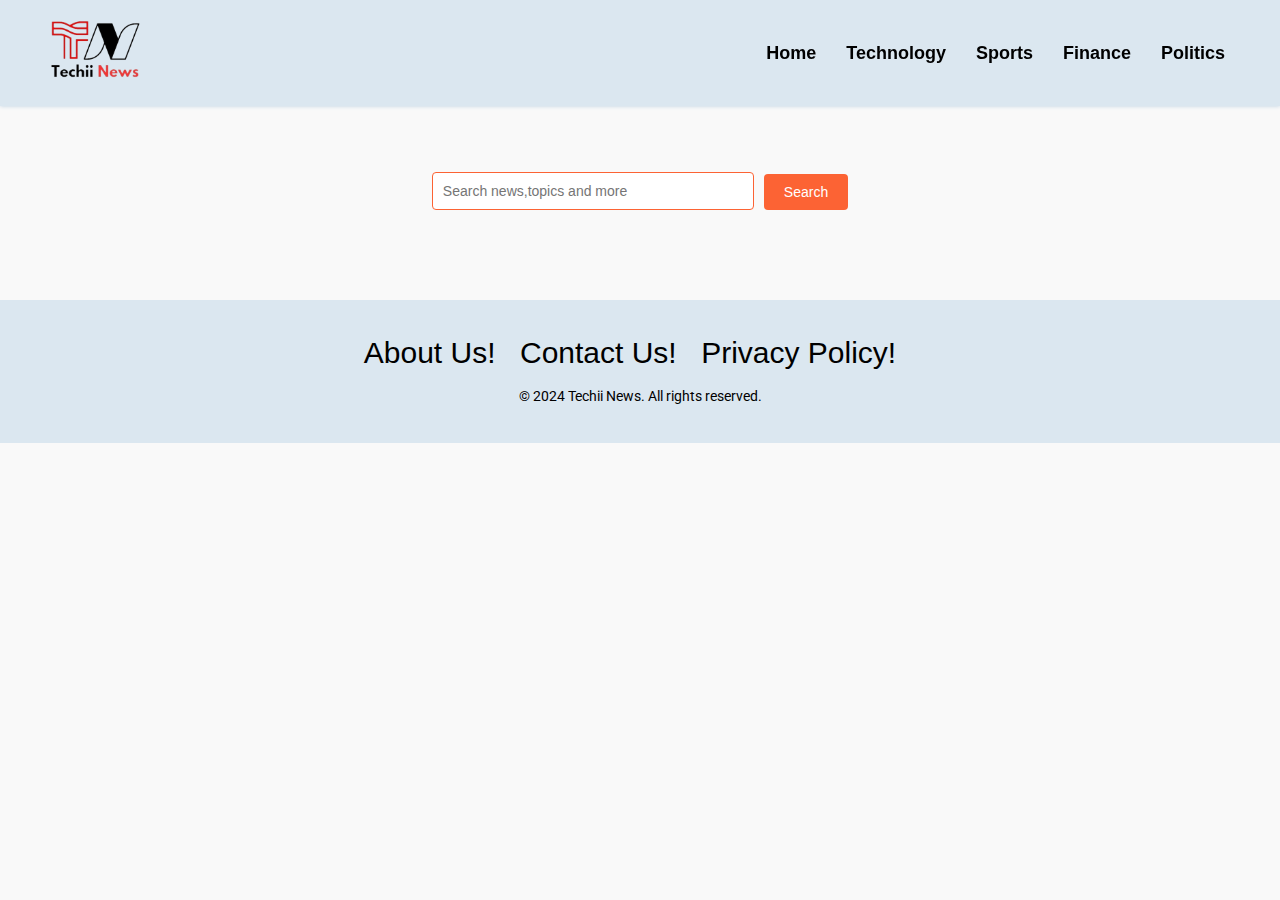
<file: yadav Project/index.html>
<!DOCTYPE html>
<html lang="en">

<head>
    <meta charset="UTF-8">
    <meta http-equiv="X-UA-Compatible" content="IE=edge">
    <meta name="viewport" content="width=device-width, initial-scale=1.0">
    <title>News website</title>
    <link rel="stylesheet" href="style.css">
</head>

<body>

    <nav>
        <div class="container nav-container">
            <a href="#" onclick="reload()" class="logo">
                <img src="image/comoany logo.png" alt="Company Logo">
            </a>

            <div class="hamburger" onclick="toggleMenu()">
                <div class="line"></div>
                <div class="line"></div>
                <div class="line"></div>
            </div>
            <div class="nav-links">
                <ul>
                    <li id="Home" onclick="onNavItemClick('Home')" class="hover-link nav-item">Home</li>
                    <li id="Technology" onclick="onNavItemClick('Technology')" class="hover-link nav-item">Technology</li>
                    <li id="Sports" onclick="onNavItemClick('Sports')"class="hover-link nav-item">Sports</li>
                    <li id="Finance" onclick="onNavItemClick('Finance')" class="hover-link nav-item">Finance</li>
                    <li id="Politics" onclick="onNavItemClick('Politics')" class="hover-link nav-item">Politics</li>

                </ul>
            </div>
        </div>
    </nav>
    <h1 style="text-align: center; font-size: 40px;">Latest News</h1>

    <div class="search-bar">
        <input id="search-text" type="text" class="news-input" placeholder="Search news,topics and more" >
        <button id="search-button" class="search-button">Search</button>
    </div>

    <main>
        <div class="cards-container container flex" id="cards-container">

        </div>
    </main>

    <template id="template-news-card">
        <div class="card">
            <div class="card-header">
                <img src="https://via.placeholder.com/400x200" alt="news-image" id="news-img">
            </div>
            <div class="card-content">
                <h3 id="news-title"></h3>
                <h6 class="news-source" id="news-source"></h6>
                <p class="news-desc" id="news-desc"></p>
            </div>
        </div>
    </template>

    <footer>
        <div class="container">
            <div class="footer-links">
                <ul>
                    <li><a href="about.html" class="footer-link">About Us!</a></li>
                    <li><a href="contact.html" class="footer-link">Contact Us!</a></li>
                    <li><a href="privacy.html" class="footer-link">Privacy Policy!</a></li>
                </ul>
            </div>
            <div class="footer-info">
                <p>&copy; 2024 Techii News. All rights reserved.</p>
            </div>
        </div>
    </footer>

    <script>
        function toggleMenu() {
            var navLinks = document.querySelector('.nav-links');
            navLinks.classList.toggle('active');
        }
    </script>

    <script src="script.js"></script>

</body>

</html>
</file>
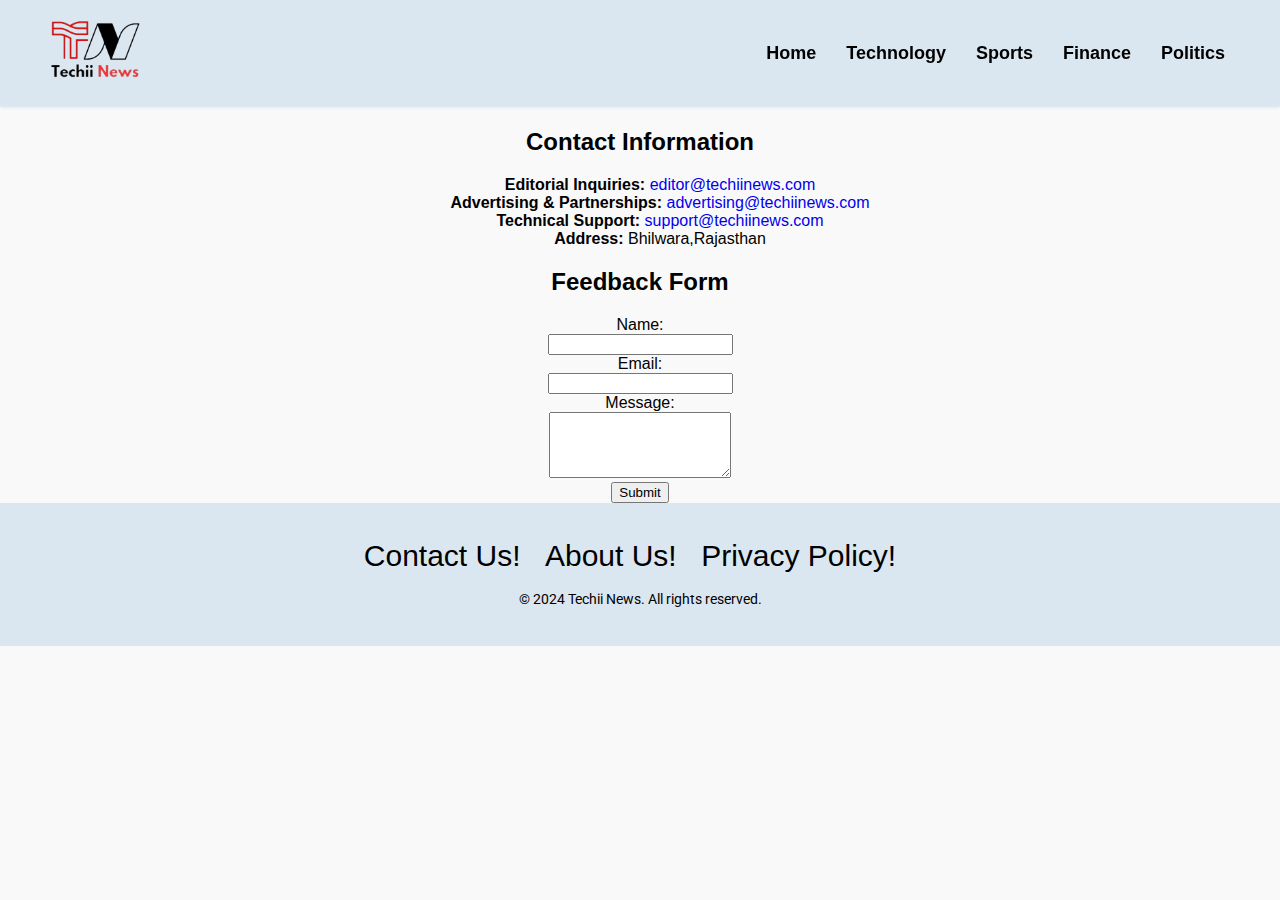
<file: yadav Project/about.html>
<!DOCTYPE html>
<html lang="en">

<head>
    <meta charset="UTF-8">
    <meta name="viewport" content="width=device-width, initial-scale=1.0">
    <title>Document</title>
    <link rel="stylesheet" href="style.css">
</head>

<body>
        
    <nav>
        <div class="container nav-container">
            <a href="#" onclick="reload()" class="logo">
                <img src="image/comoany logo.png" alt="Company Logo">
            </a>

            <div class="hamburger" onclick="toggleMenu()">
                <div class="line"></div>
                <div class="line"></div>
                <div class="line"></div>
            </div>
            <div class="nav-links">
                <ul>
                    <li id="Home" onclick="onNavItemClick('Home')" class="hover-link nav-item">Home</li>
                    <li id="Technology" onclick="onNavItemClick('Technology')" class="hover-link nav-item">Technology</li>
                    <li id="Sports" onclick="onNavItemClick('Sports')"class="hover-link nav-item">Sports</li>
                    <li id="Finance" onclick="onNavItemClick('Finance')" class="hover-link nav-item">Finance</li>
                    <li id="Politics" onclick="onNavItemClick('Politics')" class="hover-link nav-item">Politics</li>

                </ul>
            </div>
        </div>
    </nav>

    <header>
        <h1><center>Contact with Techii News</center></h1>
    </header>
    <main class="container1">
        <section>
            <h2>Contact Information</h2>
            <ul>
                <li><strong>Editorial Inquiries:</strong> <a
                        href="mailto:editor@techiinews.com">editor@techiinews.com</a></li>
                <li><strong>Advertising & Partnerships:</strong> <a
                        href="mailto:advertising@techiinews.com">advertising@techiinews.com</a></li>
                <li><strong>Technical Support:</strong> <a
                        href="mailto:support@techiinews.com">support@techiinews.com</a></li>
                <li><strong>Address:</strong> Bhilwara,Rajasthan</li>
            </ul>
        </section>
        <section>
            <h2>Feedback Form</h2>
            <form action="" method="POST">
                <label for="name">Name:</label><br>
                <input type="text" id="name" name="name" required><br>
                <label for="email">Email:</label><br>
                <input type="email" id="email" name="email" required><br>
                <label for="message">Message:</label><br>
                <textarea id="message" name="message" rows="4" required></textarea><br>
                <button type="submit">Submit</button>
            </form>
        </section>
    </main>
    <footer>
        <div class="container">
            <div class="footer-links">
                <ul>
                    <li><a href="contact.html" class="footer-link">Contact Us!</a></li>
                    <li><a href="about.html" class="footer-link">About Us!</a></li>
                    <li><a href="privacy.html" class="footer-link">Privacy Policy!</a></li>
                </ul>
            </div>
            <div class="footer-info">
                <p>&copy; 2024 Techii News. All rights reserved.</p>
            </div>
        </div>
    </footer>

    <script>
        function toggleMenu() {
            var navLinks = document.querySelector('.nav-links');
            navLinks.classList.toggle('active');
        }
    </script>

    <script src="script.js"></script>

</body>

</html>
</file>
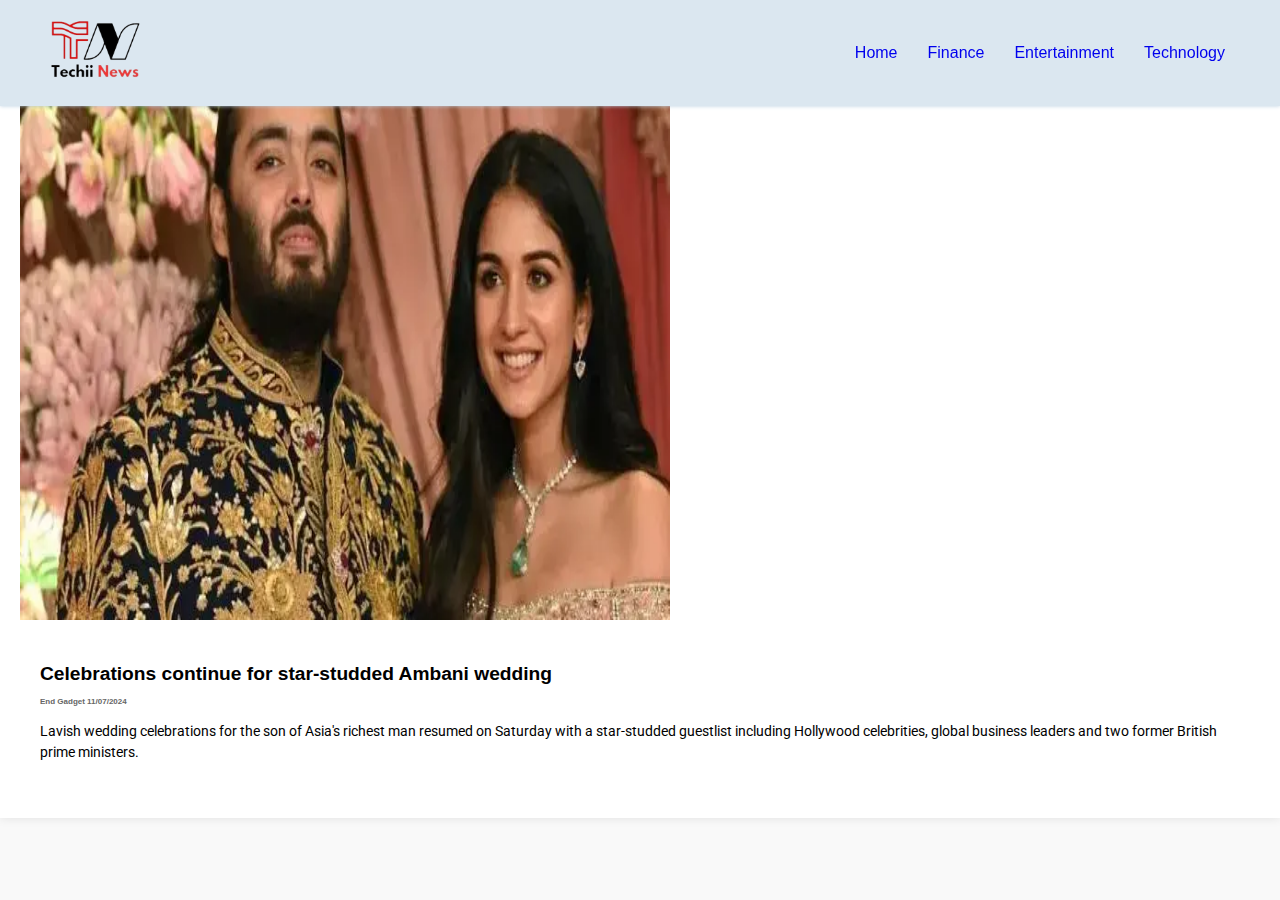
<file: yadav Project/ambani.html>
<!DOCTYPE html>
<html lang="en">

<head>
    <meta charset="UTF-8">
    <meta name="viewport" content="width=device-width, initial-scale=1.0">
    <link rel="stylesheet" href="style.css">
    <title>Document</title>
</head>

<body>

    <nav>
        <div class="container nav-container">
            <a href="#" class="logo">
                <img src="image/comoany logo.png" alt="">
            </a>

            <div class="hamburger" onclick="toggleMenu()">
                <div class="line"></div>
                <div class="line"></div>
                <div class="line"></div>
            </div>
            <div class="nav-links">
                <ul>
                    <li><a href="index.html">Home</a></li>
                    <li><a href="finance.html">Finance</a></li>
                    <li><a href="#">Entertainment</a></li>
                    <li><a href="#">Technology </a></li>
                </ul>
            </div>
        </div>
    </nav>



    <div class="cardambani">
        <div class="card-headerambani">
            <img src="image/aanant ambani marage.webp" alt="news-image" id="news-img">
        </div>
        <div class="card-content">
            <h3 id="news-title"><a href="ambani.html">Celebrations continue for star-studded Ambani wedding</a></h3>
            <h6 class="news-source" id="news-source">End Gadget 11/07/2024</h6>
            <p class="news-desc" id="news-desc">Lavish wedding celebrations for the son of Asia's richest man resumed on
                Saturday with a star-studded guestlist including Hollywood celebrities, global business leaders and two
                former British prime ministers.</p>
        </div>
    </div>

</body>

</html>
</file>
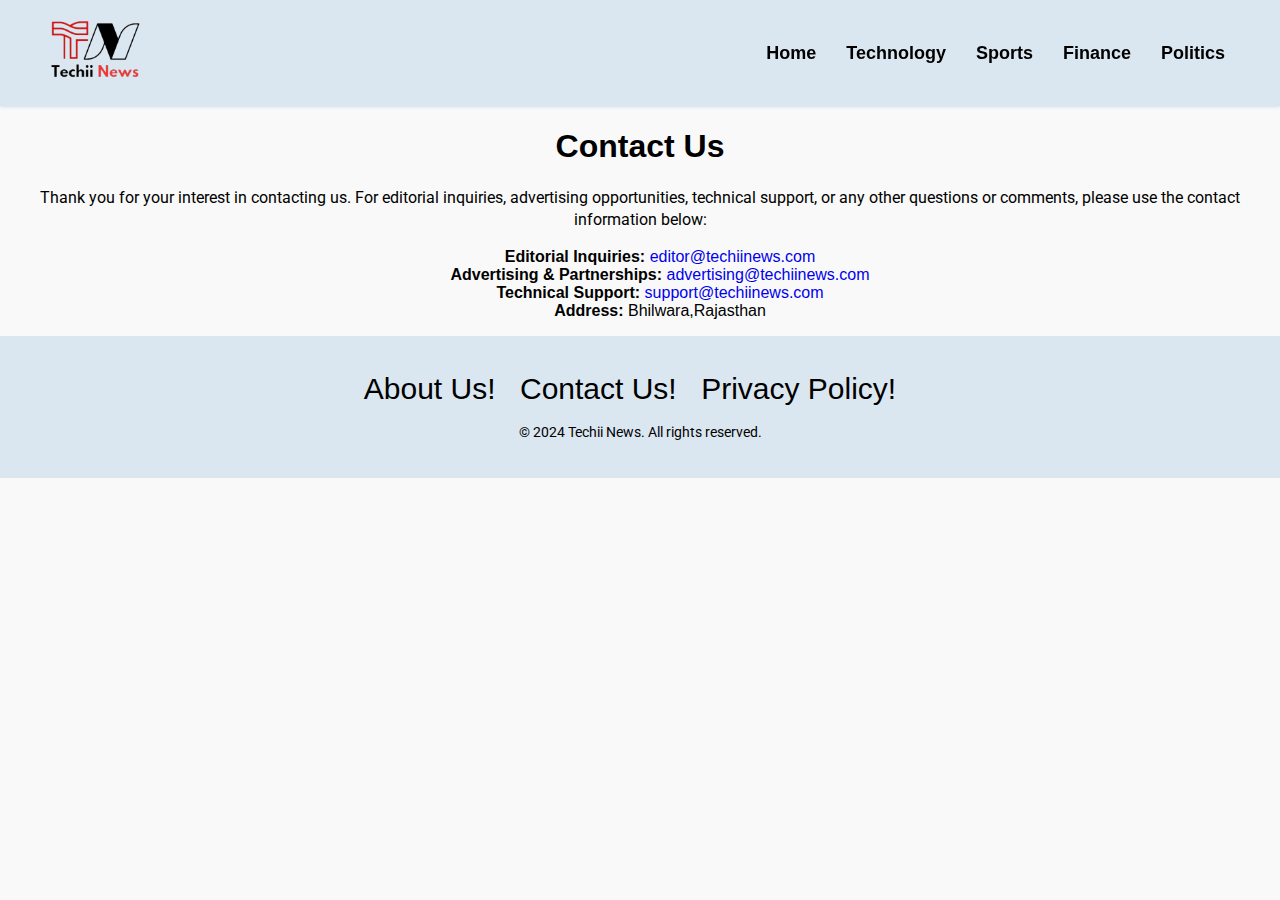
<file: yadav Project/contact.html>
<!DOCTYPE html>
<html lang="en">

<head>
    <meta charset="UTF-8">
    <meta http-equiv="X-UA-Compatible" content="IE=edge">
    <meta name="viewport" content="width=device-width, initial-scale=1.0">
    <title>Contact Us - Techii News</title>
    <link rel="stylesheet" href="style.css">
</head>

<body>

    <nav>
        <div class="container nav-container">
            <a href="#" onclick="reload()" class="logo">
                <img src="image/comoany logo.png" alt="Company Logo">
            </a>

            <div class="hamburger" onclick="toggleMenu()">
                <div class="line"></div>
                <div class="line"></div>
                <div class="line"></div>
            </div>
            <div class="nav-links">
                <ul>
                    <li id="Home" onclick="onNavItemClick('Home')" class="hover-link nav-item">Home</li>
                    <li id="Technology" onclick="onNavItemClick('Technology')" class="hover-link nav-item">Technology</li>
                    <li id="Sports" onclick="onNavItemClick('Sports')"class="hover-link nav-item">Sports</li>
                    <li id="Finance" onclick="onNavItemClick('Finance')" class="hover-link nav-item">Finance</li>
                    <li id="Politics" onclick="onNavItemClick('Politics')" class="hover-link nav-item">Politics</li>

                </ul>
            </div>
        </div>
    </nav>

    <header>
        <h1><center>Contact Us</center></h1>
    </header>

    <main class="container1">
        <section>
            <header>
                <h1><center>Contact Us</center></h1>
            </header>
            <p>Thank you for your interest in contacting us. For editorial inquiries, advertising opportunities,
                technical support, or any other questions or comments, please use the contact information below:</p>
            <ul>
                <li><strong>Editorial Inquiries:</strong> <a
                        href="mailto:editor@techiinews.com">editor@techiinews.com</a></li>
                <li><strong>Advertising & Partnerships:</strong> <a
                        href="mailto:advertising@techiinews.com">advertising@techiinews.com</a></li>
                <li><strong>Technical Support:</strong> <a
                        href="mailto:support@techiinews.com">support@techiinews.com</a></li>
                <li><strong>Address:</strong> Bhilwara,Rajasthan</li>
            </ul>
        </section>
    </main>

    <footer>
        <div class="container">
            <div class="footer-links">
                <ul>
                    <li><a href="about.html" class="footer-link">About Us!</a></li>
                    <li><a href="contact.html" class="footer-link">Contact Us!</a></li>
                    <li><a href="privacy.html" class="footer-link">Privacy Policy!</a></li>
                </ul>
            </div>
            <div class="footer-info">
                <p>&copy; 2024 Techii News. All rights reserved.</p>
            </div>
        </div>
    </footer>

    <script>
        function toggleMenu() {
            var navLinks = document.querySelector('.nav-links');
            navLinks.classList.toggle('active');
        }
    </script>

    <script src="script.js"></script>

</body>

</html>
</file>
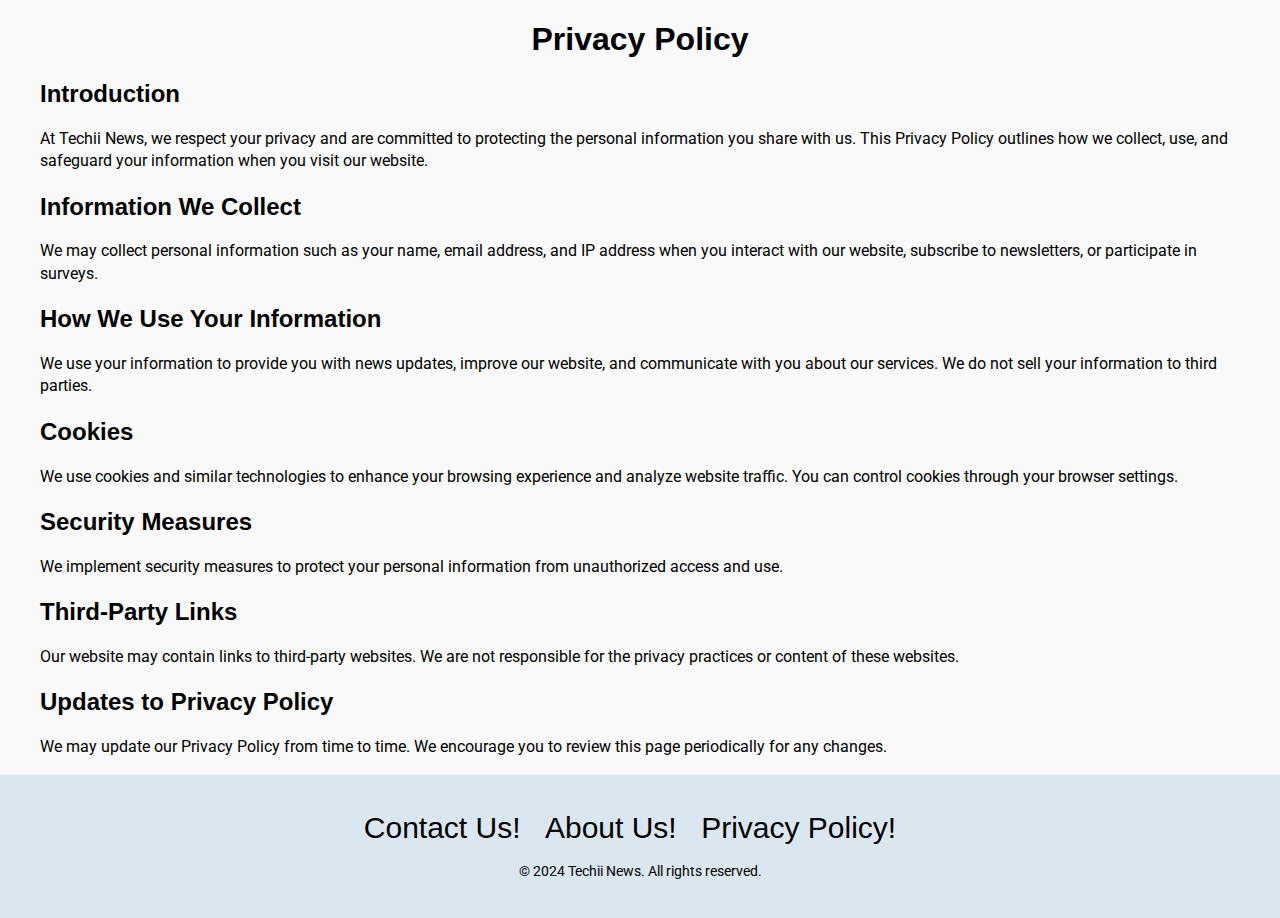
<file: yadav Project/privacy.html>
<!DOCTYPE html>
<html lang="en">

<head>
    <meta charset="UTF-8">
    <meta name="viewport" content="width=device-width, initial-scale=1.0">
    <title>Privacy Policy - Techii News</title>
    <link rel="stylesheet" href="style.css">
</head>

<body>

    <header>
        <h1><center>Privacy Policy</center></h1>
    </header>

    <main class="container">
        <section>
            <h2>Introduction</h2>
            <p>At Techii News, we respect your privacy and are committed to protecting the personal information you
                share with us. This Privacy Policy outlines how we collect, use, and safeguard your information when you
                visit our website.</p>
        </section>
        <section>
            <h2>Information We Collect</h2>
            <p>We may collect personal information such as your name, email address, and IP address when you interact
                with our website, subscribe to newsletters, or participate in surveys.</p>
        </section>
        <section>
            <h2>How We Use Your Information</h2>
            <p>We use your information to provide you with news updates, improve our website, and communicate with you
                about our services. We do not sell your information to third parties.</p>
        </section>
        <section>
            <h2>Cookies</h2>
            <p>We use cookies and similar technologies to enhance your browsing experience and analyze website traffic.
                You can control cookies through your browser settings.</p>
        </section>
        <section>
            <h2>Security Measures</h2>
            <p>We implement security measures to protect your personal information from unauthorized access and use.</p>
        </section>
        <section>
            <h2>Third-Party Links</h2>
            <p>Our website may contain links to third-party websites. We are not responsible for the privacy practices
                or content of these websites.</p>
        </section>
        <section>
            <h2>Updates to Privacy Policy</h2>
            <p>We may update our Privacy Policy from time to time. We encourage you to review this page periodically for
                any changes.</p>
        </section>
    </main>

    <footer>
        <div class="container">
            <div class="footer-links">
                <ul>
                    <li><a href="contact.html" class="footer-link">Contact Us!</a></li>
                    <li><a href="about.html" class="footer-link">About Us!</a></li>
                    <li><a href="privacy.html" class="footer-link">Privacy Policy!</a></li>
                </ul>
            </div>
            <div class="footer-info">
                <p>&copy; 2024 Techii News. All rights reserved.</p>
            </div>
        </div>
    </footer>

</body>

</html>
</file>
<file: yadav Project/style.css>
@import url("https://fonts.googleapis.com/css2?family=Poppins:wght@500&family=Roboto:wght@500&display=swap");



body {
    font-family: Arial, sans-serif;
    margin: 0;
    padding: 0;
    background-color: #f9f9f9;
}

.container {
    max-width: 1200px;
    margin: 0 auto;
    padding: 0 20px;
}

p {
    font-family: "Roboto", sans-serif;
    color: black;
    line-height: 1.4rem;
}

a {
    text-decoration: none;
}

ul {
    list-style: none;
}

.flex {
    display: flex;
    align-items: center;
}

nav {
    background-color: #dbe7f0;
    box-shadow: 0 0 4px #bbd0e2;
    position: fixed;
    top: 0;
    z-index: 99;
    left: 0;
    right: 0;
}

.nav-container {
    display: flex;
    justify-content: space-between;
    align-items: center;
}

.logo img {
    height: 100px;
    /* Adjust height as per your design */
    /* You can also specify width if needed, or use max-width to ensure responsiveness */
}


.logo {
    font-size: 1.5rem;
    font-weight: bold;
    text-decoration: none;
    color: #fff;
}

.hamburger {
    display: none;
    cursor: pointer;
}

.hamburger .line {
    width: 25px;
    height: 3px;
    background-color: #1a1212;
    margin: 5px 0;
    transition: transform 0.4s ease;
}



.nav-links ul {
    display: flex;
    list-style-type: none;
    margin: 0;
    padding: 0;
}

.nav-links ul li {
    padding: 10px 15px;
    cursor: pointer;
}

.hover-link  {
    font-weight: bold;
    font-size: large;
    color: rgb(0, 0, 0);
    text-decoration: none;
}

.hover-link:hover {
    color: #fc6334;
    
}

.nav-item.active {
    color: #fc6334;
}

.search-bar {
    display: flex;
    margin-top: 100px;
    margin-bottom: 50px;
    justify-content: center;
    align-items: flex-end;
}

.search-bar input[type="text"] {
    padding: 10px;
    width: 300px;
    border: 1px solid #fc6334;
    border-radius: 4px;
    font-size: 14px;
    margin-right: 10px;
}

.search-bar button {
    padding: 10px 20px;
    background-color: #fc6334;
    color: white;
    border: none;
    border-radius: 4px;
    cursor: pointer;
    font-size: 14px;
}

.main {
    padding-block: 20px;
    margin-top: 80px;
}

.cards-container {
    display: flex;
    flex-wrap: wrap;
    row-gap: 20px;
    /* Adjust the gap between cards */
    justify-content: space-between;
    padding: 20px;
    align-items: start;
    /* Optional padding to add space around the cards */
}

.card {
    width: 350px;
    min-height: 50px;
    height: 400px;
    box-shadow: 0 0 4px #d4ecff;
    border-radius: 4px;
    cursor: pointer;
    background-color: #fff;
    overflow: hidden;
    transition: all 0.3s ease;
    
}

.card:hover {
    box-shadow: 1px 1px 8px #d4ecff;
    background-color: #d7dde2;
    transform: translateY(-2px);
}


.card-header img {
    width: 100%;
    height: 180px;
    object-fit: cover;
}

.card-content h3 a {
    color: black;
    text-decoration: none;
}

.card-content {
    padding: 20px;

}

.card-content h3 {
    font-size: 1.2rem;
    margin-bottom: 10px;
}

.card-content .news-source {
    font-size: 0.5rem;
    color: #666;
    margin-block: 12px;
}

.card-content .news-desc {
    font-size: 0.9rem;
    line-height: 1.5;
    color: #000000;
}

/* Example of CSS for footer alignment and links */
.container1 {
    width: 100%;
    margin: 0 auto;
    text-align: center;
    margin-top: 70px;
}

footer {
    background-color: #dbe7f0;
    padding: 20px 0;
    text-align: center;
}

.footer-links ul {
    list-style-type: none;
    padding: 0;
}

.footer-links ul li {
    display: inline;
    margin-right: 20px;

}

.footer-links ul li a:hover {
    color: #ff5101;
}

.footer-info {
    margin-top: 10px;
    font-size: 0.9rem;
}

.footer-link {
    color: #000000;
    font-size: 30px;
}

/* Media query for mobile */
@media only screen and (max-width: 768px) {
    .nav-links {
        display: none;
        position: absolute;
        background-color: #ffffff;
        color: white;
        width: 100%;
        left: 0;
        top: 64px;
        z-index: 1;
        box-shadow: 0 4px 6px rgba(0, 0, 0, 0.1);
    }

    .nav-links.active {
        display: block;
    }

    .nav-links ul {
        flex-direction: column;
        padding: 0;
        margin: 0;
        align-items: center;
    }

    .nav-links ul li {
        padding: 10px 20px;
        background-color: #ffffff;
    }

    .hover-link{
        font-weight: bold;
        color: rgb(0, 0, 0);
        text-decoration: none;
    }

    .hover-link:hover {
        color: #0099ff;
        
    }

    .hamburger {
        display: block;
        padding: 10px;
    }

    .search-bar {
        display: flex;
        flex-direction: row;
        margin-top: 50px;
        margin-bottom: 5px;
        margin-right: 15px;
    }

    .search-bar input[type="text"] {
        width: 50%;
        margin-right: 10px;
        margin-bottom: 0;
    }

    .card {
        width: calc(100% - 20px);
        /* One card per row on mobile */
    }
}

.cardambani {
    background-color: #fff;
    padding: 20px;
    box-shadow: 0 0 10px rgba(0, 0, 0, 0.1);
}

.card-headerambani img {
    height: 600px;
    width: 650px;

}
</file>
